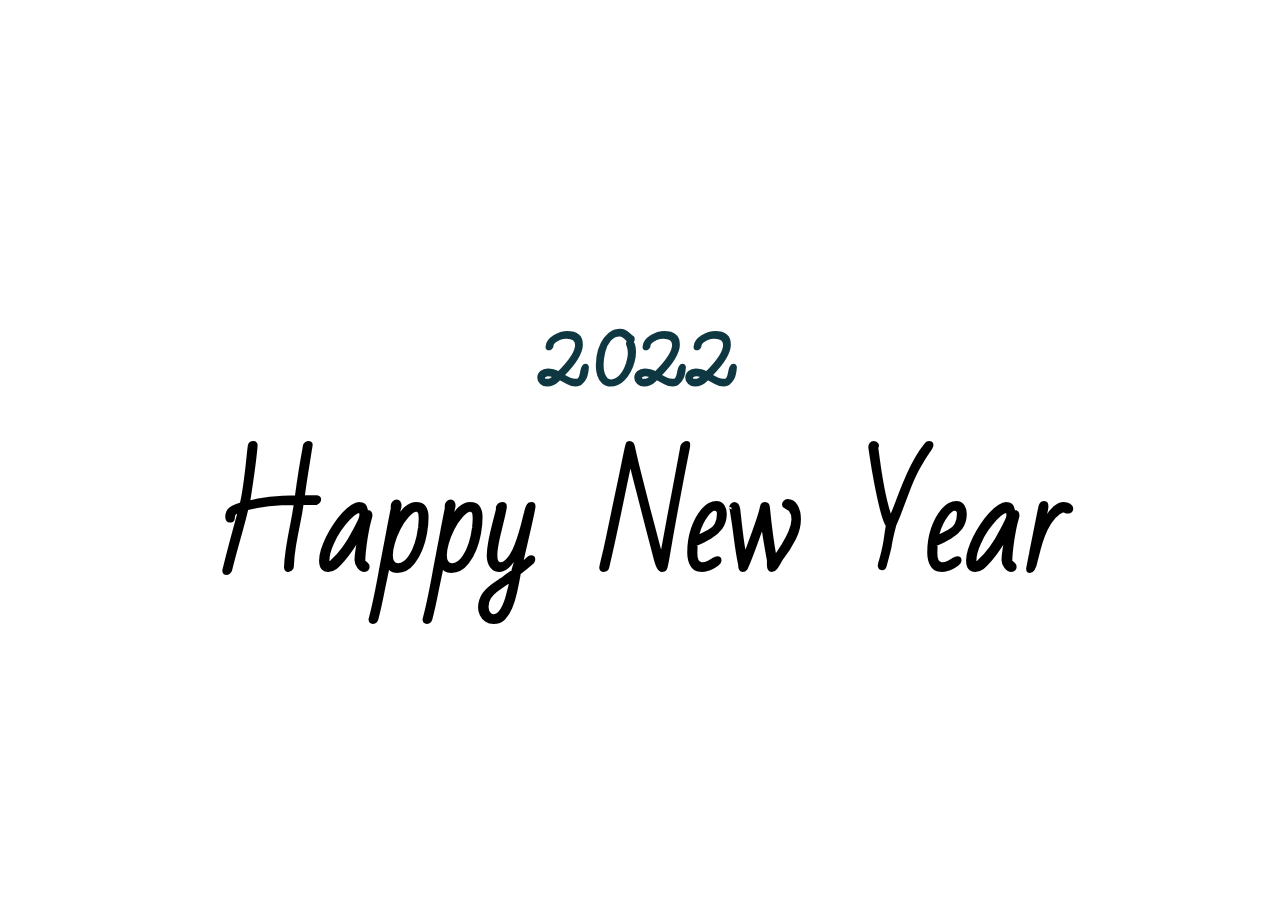
<file: index.html>
<!DOCTYPE html>
<html lang="en">

<head>
    <meta charset="UTF-8">
    <meta http-equiv="X-UA-Compatible" content="IE=edge">
    <meta name="viewport" content="width=device-width, initial-scale=1.0">
    <title>HAPPY NEW YEAR 2022 - Loki Developer</title>
    <link rel="stylesheet" href="index.css">
</head>

<body>
    <audio src=""></audio>
    <h1>
        <span>20</span>
        <span>22</span>
    </h1>
    <h2>
        <span style="--i:1;">H</span>
        <span style="--i:2;">a</span>
        <span style="--i:3;">p</span>
        <span style="--i:4;">p</span>
        <span style="--i:5;">y</span>
        <span style="--i:6; margin-left: 5vw;">N</span>
        <span style="--i:7;">e</span>
        <span style="--i:8;">w</span>
        <span style="--i:9; margin-left: 5vw;">Y</span>
        <span style="--i:10;">e</span>
        <span style="--i:11;">a</span>
        <span style="--i:12;">r</span>
    </h2>
</body>

</html>
</file>
<file: index.css>
@import url('https://fonts.googleapis.com/css2?family=Bad+Script&display=swap');

* {
    margin: 0;
    padding: 0;
    box-sizing: border-box;
    font-family: 'Bad Script', cursive;
}

body {
    display: flex;
    justify-content: center;
    align-items: center;
    min-height: 100vh;
    flex-direction: column;
    background: url(https://1.bp.blogspot.com/-9lu1jR_Qmt0/YRNQmGo5NzI/AAAAAAABSvQ/3jkB4bJljKEUCA_CY_zkVcJFMcc0h5-OACLcBGAsYHQ/s2560/2022%2BHappy%2BNew%2BYear%2BPurple%2BBackground.jpg);
    background-repeat: no-repeat;
    background-size: cover;
    background-position: center;
}

/* for h1 */

h1 {
    position: relative;
    font-size: 8vw;
    display: flex;
    color: #0e3742;
}

h1 span {
    animation: text 5s infinite;
}

h1 span:nth-child(even) {
    animation-delay: 0.4s;
}

@keyframes text {
    0%, 18%, 20%, 50%, 60%, .1%, 80%, 90.1%, 92% {
        color: #0e3742;
        text-shadow: none;
    }

    18.1%, 20.1%, 30%, 50%, 60.1%, 85%, 80.1%, 90%, 92.1%, 100% {
        color: #fff;
        text-shadow: 0 0 10px #00b3ff,
            0 0 20px #00b3ff,
            0 0 40px #00b3ff,
            0 0 80px #00b3ff,
            0 0 160px #00b3ff;
    }
}

/* for h2 */

h2 {
    font-size: 10vw;
    display: flex;
    margin-top: -50px;
}

h2 span {
    animation: animate 3s linear infinite;
    animation-delay: calc(0.1s * var(--i));
}

@keyframes animate {
    0% {
        color: #fff;
        filter: blur(2px) hue-rotate(0deg);
        text-shadow: 0 0 10px #00b3ff,
            0 0 20px #00b3ff,
            0 0 40px #00b3ff,
            0 0 80px #00b3ff,
            0 0 120px #00b3ff,
            0 0 300px #00b3ff;
    }

    30%, 70% {
        color: #fff;
        filter: blur(2px) hue-rotate(360deg);
        text-shadow: 0 0 10px #00b3ff,
            0 0 20px #00b3ff,
            0 0 40px #00b3ff,
            0 0 80px #00b3ff,
            0 0 120px #00b3ff,
            0 0 200px #00b3ff;
    }

    100% {
        color: transparent;
        box-shadow: none;
        filter: blur(2px) hue-rotate(0deg);
    }
}

/* for responsive */

@media (max-width: 700px) {
    h1 {
        margin-top: -80px;
        font-size: 20vw;
    }
    h2{
        font-size: 15vw;
    }
}
</file>
